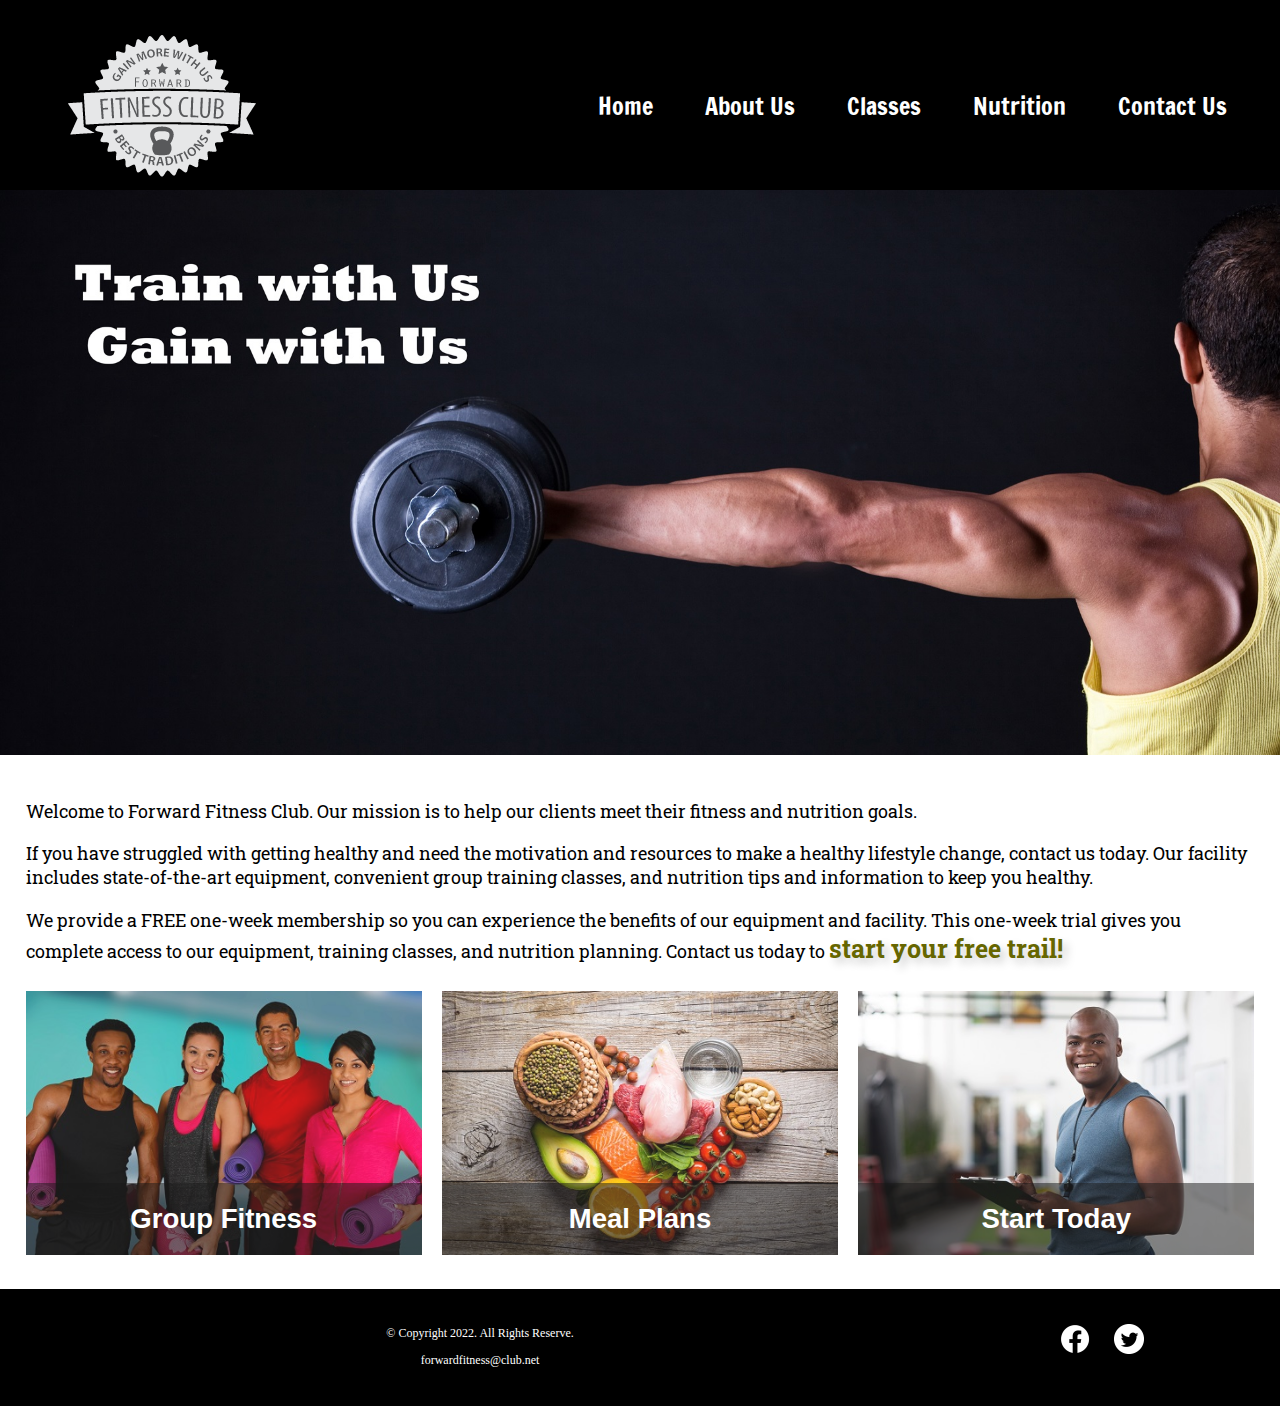
<file: index.html>
<!DOCTYPE html>
<!-- This website template was created by: Randy Rusch, Date: 12/02/2022 -->
<html lang="en">
<head>
	<title>Complete Fitness - Free Trial | Forward Fitness Club</title>
	<meta charset="utf-8">
	<link rel="stylesheet" href="css/styles.min.css">
	<meta name="viewport" content="width=device-width, initial-scale=1">
	<meta name="description" content="The Forward Fitness Club is an elite fitness center dedicated to helping clients achieve their fitness and nutrition goals.">
	<link href="https://fonts.googleapis.com/css2?family=Francois+One&family=Roboto+Slab&display=swap" rel="stylesheet">
	<link rel="shortcut icon" href="images/favicon.ico">
	<link rel="icon" type="image/png" sizes="32x32" href="images/favicon-32.png">
	<link rel="apple-touch-icon" sizes="180x180" href="images/apple-touch-icon.png">
	<link rel="icon" sizes="192x192" href="images/android-chrome-192.png">

</head>
<body>

<!-- Skip to Content Link -->
<a class="skip" href="#content">Skip to Content</a>

<div id="container">

	<!-- Mobile Nav -->
	<nav class="mobile-nav">
		<div id="menu-links">
			<a href="index.html">Home</a>
			<a href="about.html">About US</a>
			<a href="classes.html">Classes</a>
			<a href="nutrition.html">Nutrition</a>
			<a href="contact.html">Contact Us</a>
		</div>
		<a class="menu-icon" onclick="hamburger()">
			<div>&#9776;</div>
		</a>
	</nav>
		

	<!-- Use the header area for the website name or logo -->
		<header id="ffc-logo">
			<a href="index.html"><img src="images/forward-fitness-logo.png" alt="Forward Fitness Club logo"></a>
		</header>

	<!-- Tablet, Desktop, Nav -->	
		<nav class="tablet-desktop">
			<ul>
				<li><a href="index.html">Home</a></li>
				<li><a href="about.html">About Us</a></li>
				<li><a href="classes.html">Classes</a></li>
				<li><a href="nutrition.html">Nutrition</a></li>
				<li><a href="contact.html">Contact Us</a></li>
			</ul>	
		</nav>
		
		<!-- Hero Image -->
		<div id="hero" class="tablet-desktop">
			<img src="images/hero-image.jpg" alt="left arm extended holding weight">
		</div>

	<!-- Use the main area to add the main content of the webpage -->
		<main id="content">
				
			<div class="mobile">
				
				<p> Welcome to Forward Fitness Club. Our mission is to help our clients meet their fitness and nutrition goals.</p>
				
				
				<h3> FREE One-Week Trial  Membership!</h3>
				<p> Call Us Today to Get Started</p>
				<p class="tel-link"><a href="tel:8145559608">(814) 555-9608
				</a></p>
				
				<h4>Fitness Club Hours:</h4>
				<ul class="hours">
					<li>Mon-Thu: 6:00am-6:00pm</li>
					<li>Friday: 6:00am-4:00pm</li>
					<li>Saturday: 8:00am-6:00pm</li>
					<li>Sunday: Closed</li>
				</ul>
				
			</div>
			
			<div  class="tablet-desktop">
			
					<p>Welcome to Forward Fitness Club. Our mission is to help our clients meet their fitness and nutrition goals.</p>
					
					<p>If you have struggled with getting healthy and need the motivation and resources to make a healthy lifestyle change, contact us today. Our facility includes state-of-the-art equipment, convenient group training classes, and nutrition tips and information to keep you healthy.</p>
					
					<p> We provide a FREE one-week membership so you can experience the benefits of our equipment and facility. This one-week trial gives you complete access to our equipment, training classes, and nutrition planning. Contact us today to <span class="action">start your free trail!</span></p>
				
			</div>
			
			<div class="grid">
			
				<figure class="frame">
					<a href="class.html"><img src="images/fitness-group.jpg" alt="group of fitness people"></a>
					<figcaption class="pic-text">Group Fitness</figcaption>
				</figure>
				
				<figure class="frame">
					<a href="nutrition.html"><img src="images/food-heart.jpg" alt="healthy food in the shape of a heart"></a>
					<figcaption class="pic-text">Meal Plans</figcaption>
				</figure>
				
				<figure class="frame">
					<a href="contact.html"><img src="images/personal-trainer.jpg" alt="personal trainer with a clipboard"></a>
					<figcaption class="pic-text">Start Today</figcaption>
				</figure>
			
			</div>
					
		</main>

	<!-- Use the footer area to add webpage footer content -->	
		<footer>
		
			<div class="copyright">
				<p>&copy; Copyright 2022. All Rights Reserve.</p>
				<p><a href="mailto:forwardfitness@club.net">forwardfitness@club.net</a></p>
			</div>
			
			<div class="social">
				<a href="https://www.facebook.com/fwdfitclub" target="_blank"><img src="images/facebook-logo.png" alt="black and white Facebook logo"></a>
				<a href="https://www.twitter.com/fwdfitclub" target="_blank"><img src="images/twitter-logo.png" alt="black and white Twitter logo"></a>
			</div>
						
		</footer>
	
	</div>
	
	<script src="scripts/script.js"></script>
	
</body>
</html>
</file>
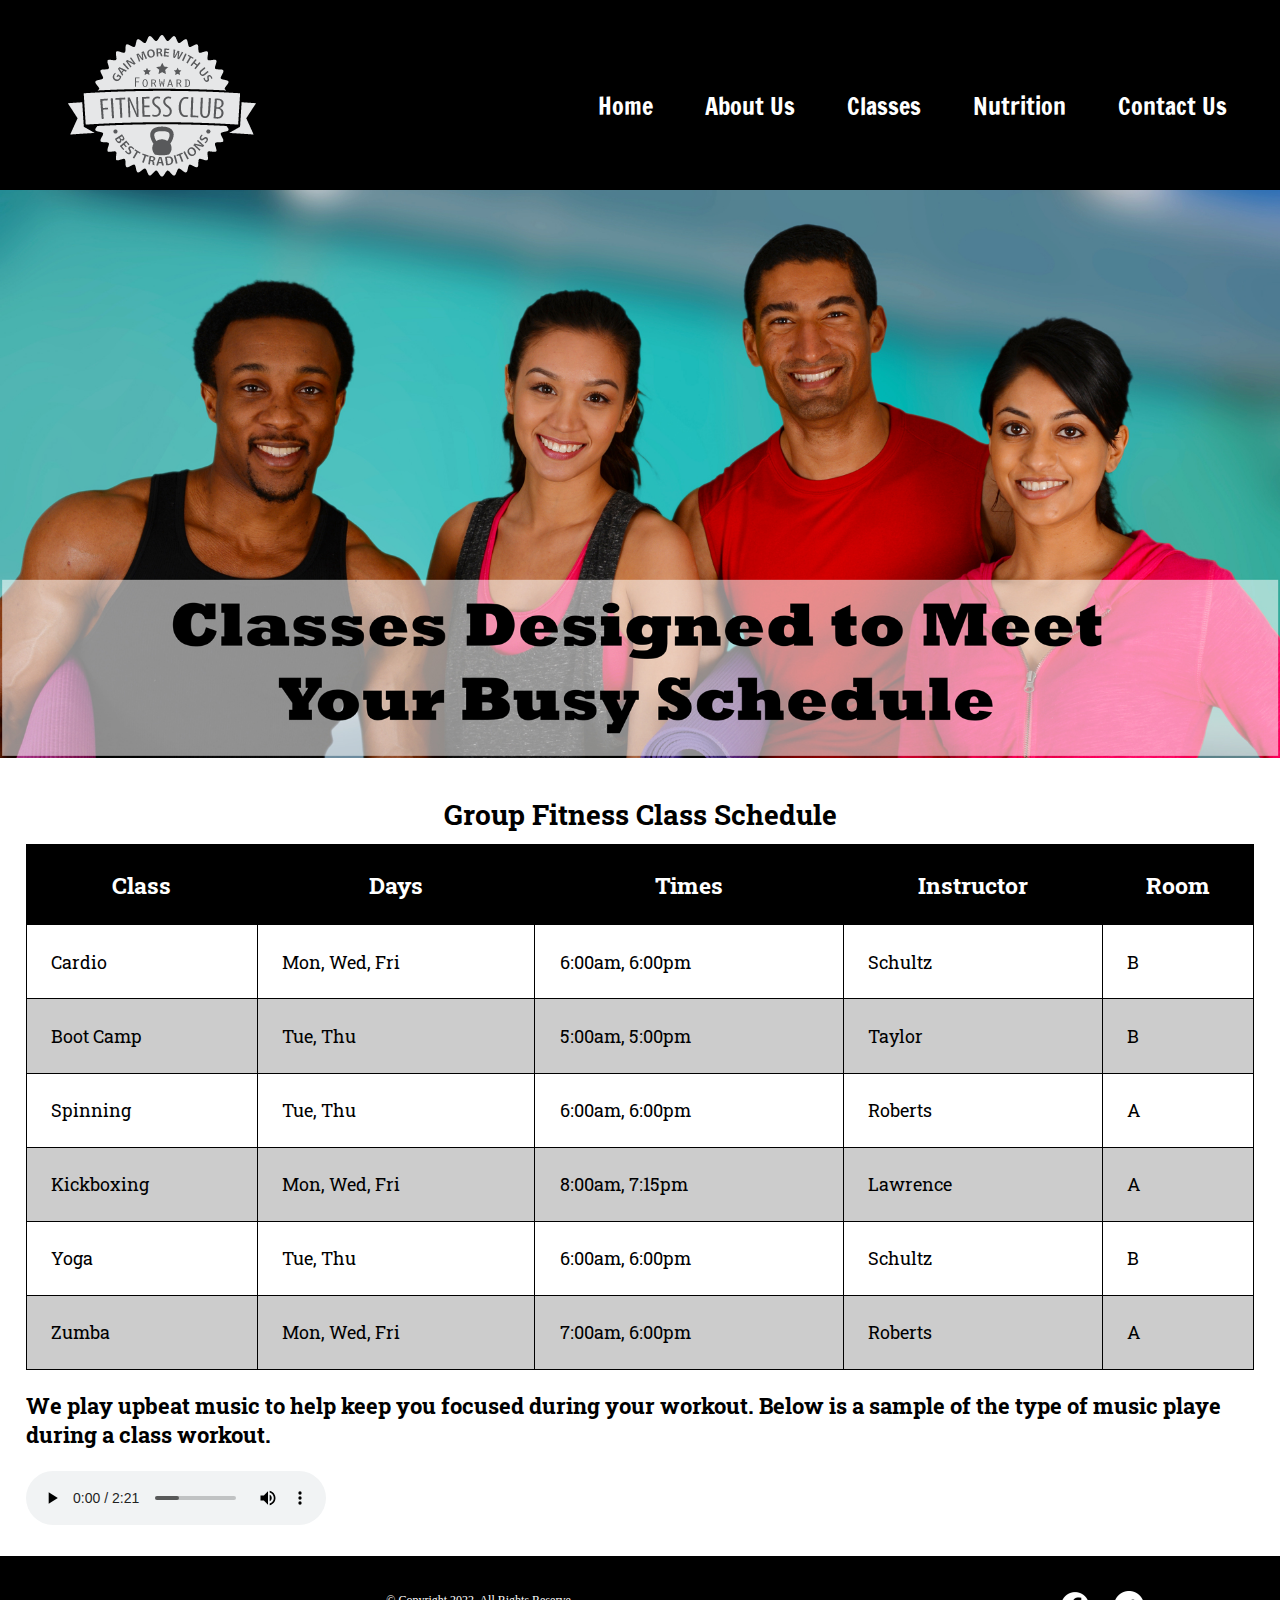
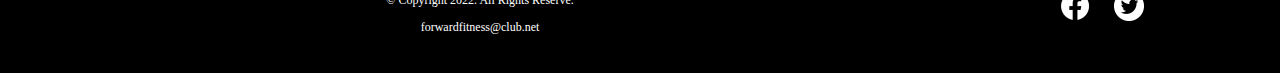
<file: classes.html>
<!DOCTYPE html>
<!--This website template was created by: Randy Rusch, Date: 11/19/2022 -->
<html lang="en">
<head>
	<title>Fitness Class Schedule | Forward Fitness Club</title>
	<meta charset="utf-8">
	<link rel="stylesheet" href="css/styles.min.css">
	<meta name="viewport" content="width=device-width, initial-scale=1">
	<meta name="description"  content="Forward Fitness Club has many fitness classes to meet your needs, including boot camp, cardio, kickboxing, spinning, yoga, and Zumba.">
	<link href="https://fonts.googleapis.com/css2?family=Francois+One&family=Roboto+Slab&display=swap" rel="stylesheet">
	<link rel="shortcut icon" href="images/favicon.ico">
	<link rel="icon" type="image/png" sizes="32x32" href="images/favicon-32.png">
	<link rel="apple-touch-icon" sizes="180x180" href="images/apple-touch-icon.png">
	<link rel="icon" sizes="192x192" href="images/android-chrome-192.png">
	
</head>
<body>

<!-- Skip to Content Link -->
<a class="skip" href="#content">Skip to Content</a>

<div id="container">

	<!-- Mobile Nav -->
		<nav class="mobile-nav">
			<div id="menu-links">
				<a href="index.html">Home</a>
				<a href="about.html">About US</a>
				<a href="classes.html">Classes</a>
				<a href="nutrition.html">Nutrition</a>
				<a href="contact.html">Contact Us</a>
			</div>
			<a class="menu-icon" onclick="hamburger()">
				<div>&#9776;</div>
			</a>
		</nav>

	<!-- Use the header area for the website name or logo -->
		<header id="ffc-logo">
			<a href="index.html"><img src="images/forward-fitness-logo.png" alt="Forward Fitness Club logo"></a>
		</header>

	<!-- Tablet, Desktop, Nav -->	
		<nav class="tablet-desktop">
			<ul>
				<li><a href="index.html">Home</a></li>
				<li><a href="about.html">About Us</a></li>
				<li><a href="classes.html">Classes</a></li>
				<li><a href="nutrition.html">Nutrition</a></li>
				<li><a href="contact.html">Contact Us</a></li>
			</ul>	
		</nav>
		
	<!-- Classes hero image -->
	<div id="hero" class="tablet-desktop">
		<img src="images/classes-hero-image.jpg" alt="group of fitness people">
	</div>

	<!-- Use the main area to add the main content of the webpage -->
	<main id="content">
			
		<div class="mobile">
			
			<h3>Group Fitness Classes</h3>
			<p>Boot Camp: TR 5am &amp; 5pm</p>
			<p>Cardio: MWF 6am &amp; 6pm</p>
			<p>Kickboxing: MWF 8am &amp; 7:15pm</p>
			<p>Spinning: TR 6am &amp; 6pm</p>
			<p>TR 6am &amp; 6pm</p>
			<p>Zumba: MWF 7am &amp; 6pm</p>
			
		</div>

		<div class="tablet-desktop">
		
			<table><!-- Start Table" -->
				<caption>Group Fitness Class Schedule</caption>
				<tr><!-- Row 1 -->
					<th>Class</th>
					<th>Days</th>
					<th>Times</th>
					<th>Instructor</th>
					<th>Room</th>
				</tr>
				<tr><!-- Row 2 -->
					<td>Cardio</td>
					<td>Mon, Wed, Fri</td>
					<td>6:00am, 6:00pm</td>
					<td>Schultz</td>
					<td>B</td>
				</tr>
				<tr><!-- Row 3 -->
					<td>Boot Camp</td>
					<td>Tue, Thu</td>
					<td>5:00am, 5:00pm</td>
					<td>Taylor</td>
					<td>B</td>
				</tr>
				<tr><!-- Row 4 -->
					<td>Spinning</td>
					<td>Tue, Thu</td>
					<td>6:00am, 6:00pm</td>
					<td>Roberts</td>
					<td>A</td>
				</tr>
				<tr><!-- Row 5 -->
					<td>Kickboxing</td>
					<td>Mon, Wed, Fri</td>
					<td>8:00am, 7:15pm</td>
					<td>Lawrence</td>
					<td>A</td>
				</tr>
				<tr><!-- Row 6 -->
					<td>Yoga</td>
					<td>Tue, Thu</td>
					<td>6:00am, 6:00pm</td>
					<td>Schultz</td>
					<td>B</td>
				</tr>
				<tr><!-- Row 7 -->
					<td>Zumba</td>
					<td>Mon, Wed, Fri</td>
					<td>7:00am, 6:00pm</td>
					<td>Roberts</td>
					<td>A</td>
				</tr>
			</table><!-- End Table -->
			
		</div>
		
		<div id="music-sample">
		
			<h3>We play upbeat music to help keep you focused during your workout. Below is a sample of the type of music playe during a class workout.</h3>
			<audio controls>
				<source src="media/ffc_audio.mp3" type="audio/mp3">
				<source src="media/ffc_audio.ogg" type="audio/ogg">
				<p>Your browser not support the audio element.</p>
			</audio>
			
		</div>
		
	</main>

	<!-- Use the footer area to add webpage footer content -->	
		<footer>
		
			<div class="copyright">
				<p>&copy; Copyright 2022. All Rights Reserve.</p>
				<p><a href="mailto:forwardfitness@club.net">forwardfitness@club.net</a></p>
			</div>
			
			<div class="social">
				<a href="https://www.facebook.com/fwdfitclub" target="_blank"><img src="images/facebook-logo.png" alt="black and white Facebook logo"></a>
				<a href="https://www.twitter.com/fwdfitclub" target="_blank"><img src="images/twitter-logo.png" alt="black and white Twitter logo"></a>
			</div>
			
		</footer>
	
	</div>
	
	<script src="scripts/script.js"></script>
	
</body>
</html>
</file>
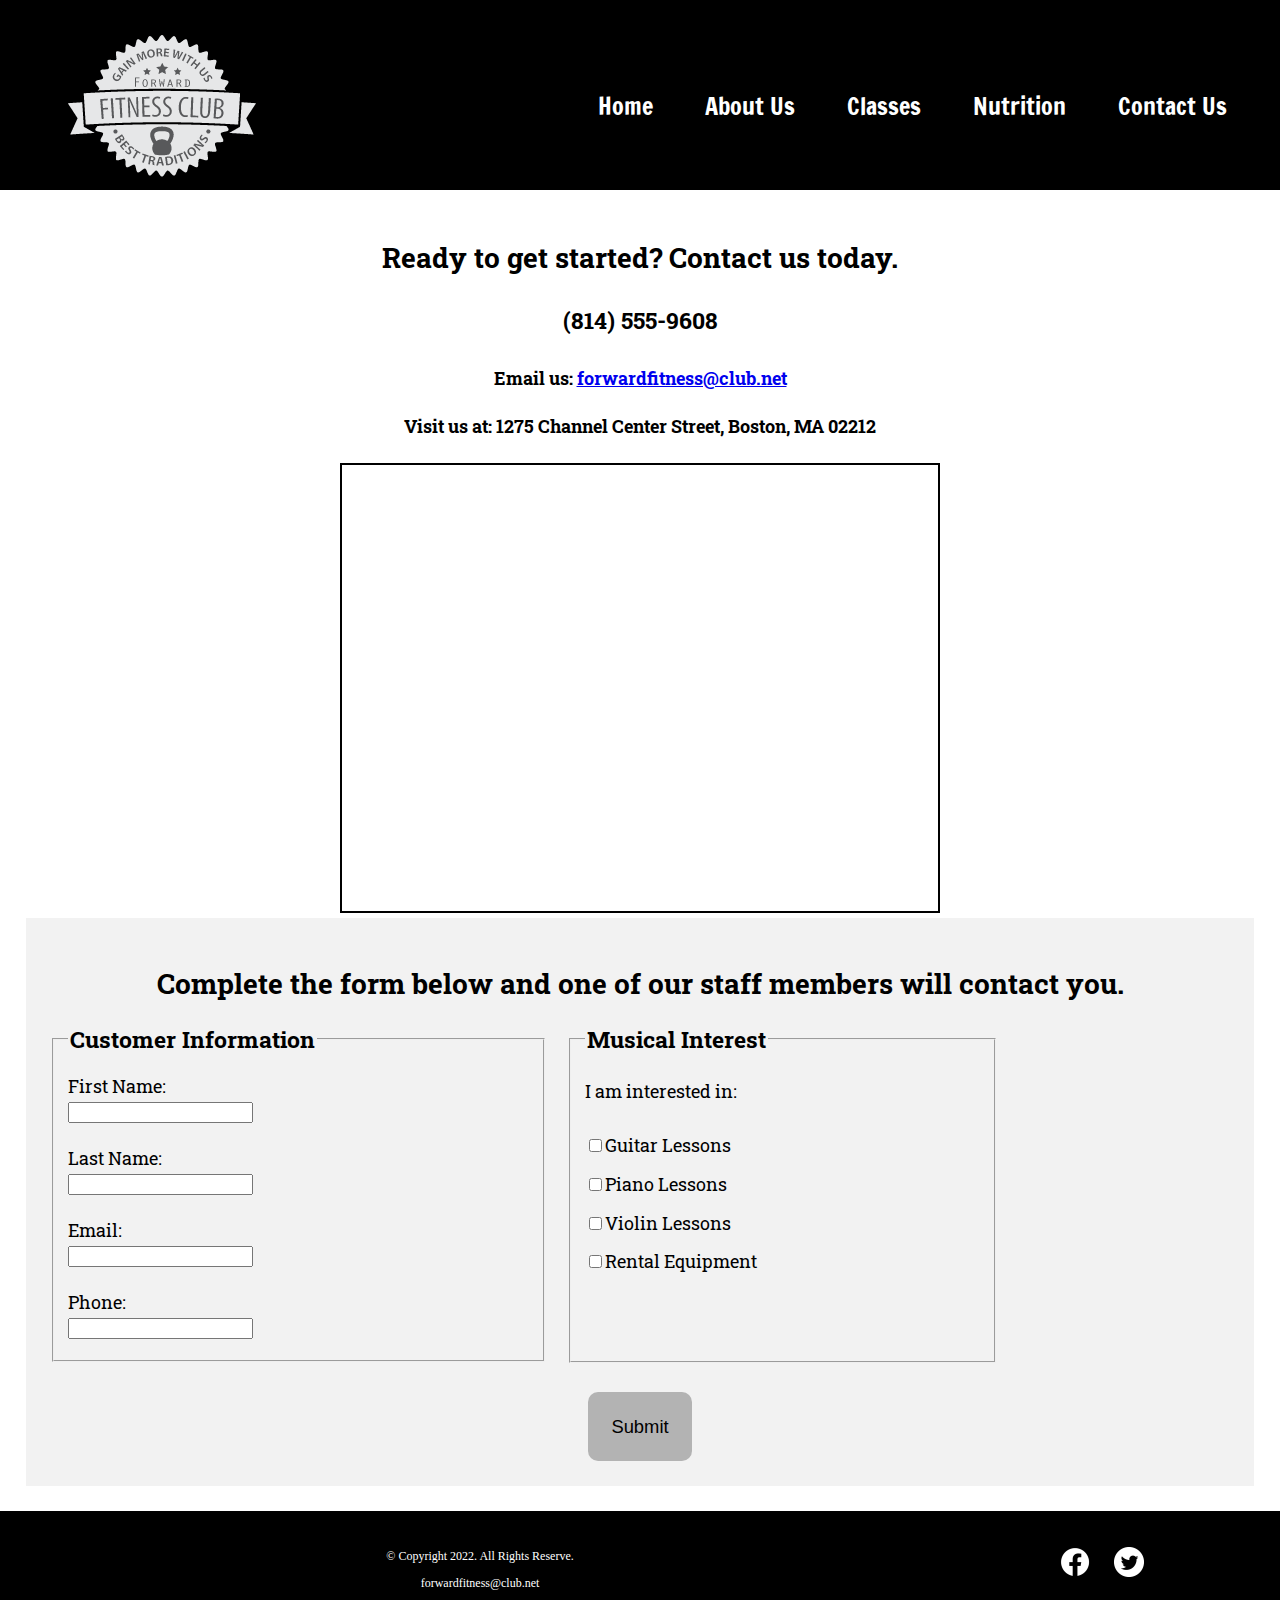
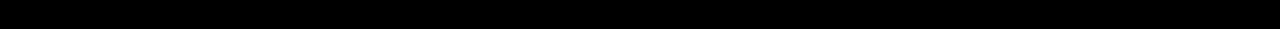
<file: contact.html>
<!DOCTYPE html>
<!-- This website template was created by: Randy Rusch -->
<html lang="en">
<head>
	<title>Contact Us - Location | Forward Fitness Club</title>
	<meta charset="utf-8">
	<link rel="stylesheet" href="css/styles.min.css">
	<meta name="viewport" content="width=device-width, initial-scale=1">
	<meta name="desciption" content="Forward Fitness Club provides a complimentary one-week trial membership. Contact us today to learn more.">
	<link href="https://fonts.googleapis.com/css2?family=Francois+One&family=Roboto+Slab&display=swap" rel="stylesheet">
	<link rel="shortcut icon" href="images/favicon.ico">
	<link rel="icon" type="image/png" sizes="32x32" href="images/favicon-32.png">
	<link rel="apple-touch-icon" sizes="180x180" href="images/apple-touch-icon.png">
	<link rel="icon" sizes="192x192" href="images/android-chrome-192.png">
	
</head>
<body>

<!-- Skip to Content Link -->
<a class="skip" href="#content">Skip to Content</a>

<div id="container">

	<!-- Mobile Nav -->
		<nav class="mobile-nav">
			<div id="menu-links">
				<a href="index.html">Home</a>
				<a href="about.html">About US</a>
				<a href="classes.html">Classes</a>
				<a href="nutrition.html">Nutrition</a>
				<a href="contact.html">Contact Us</a>
			</div>
			<a class="menu-icon" onclick="hamburger()">
				<div>&#9776;</div>
			</a>
		</nav>

	<!-- Use the header area for the website name or logo -->
		<header id="ffc-logo">
			<a href="index.html"><img src="images/forward-fitness-logo.png" alt="Forward Fitness Club logo"></a>
		</header>

	<!-- Tablet, Desktop, Nav -->	
		<nav class="tablet-desktop">
			<ul>
				<li><a href="index.html">Home</a></li>
				<li><a href="about.html">About Us</a></li>
				<li><a href="classes.html">Classes</a></li>
				<li><a href="nutrition.html">Nutrition</a></li>
				<li><a href="contact.html">Contact Us</a></li>
			</ul>
		</nav>

	<!-- Use the main area to add the main content of the webpage -->
	<main id="content">
			
		<div id="contact">
		
			<h2>Ready to get started? Contact us today.</h2>
			<h4 class="mobile tel-link"><a href="8145559608">(814) 555-9608</a></h4>
			<h4 class="tablet-desktop tel-num">(814) 555-9608</h4>
			<h4 class="contact-email-link">Email us: <a href="mailto:forwardfitness@club.net">forwardfitness@club.net</a></h4>
			<h4>Visit us at: 1275 Channel Center Street, Boston,  MA 02212</h4>
			
			<iframe src="https://www.google.com/maps/embed?pb=!1m18!1m12!1m3!1d2948.8519291124576!2d-71.05362848506883!3d42.345680179187944!2m3!1f0!2f0!3f0!3m2!1i1024!2i768!4f13.1!3m3!1m2!1s0x89e37a7dc2b67e7b%3A0x36ec93427cd9c5f1!2sChannel%20Center%20St%2C%20Boston%2C%20MA%2002210!5e0!3m2!1sen!2sus!4v1666404252080!5m2!1sen!2sus" width="600" height="450" allowfullscreen class="map"></iframe>
			
		
		</div>
		
		<div id="form">
			<h2>Complete the form below and one of our staff members will contact you.</h2>
			<Form class="form-grid"><!--Start Form-->
				<fieldset>
					<legend>Customer Information</legend>
					<label for="fName">First Name:</label>
					<input type="text" name="fName" id="fName">
					
					<label for="lName">Last Name:</label>
					<input type="text" name="lName" id="lName">
					
					<label for="email">Email:</label>
					<input type="email" name="email" id="email">
					
					<label for="phone">Phone:</label>
					<input type="tel" name="phone" id="phone">
				</fieldset>
				
				<fieldset>
					<legend>Musical Interest</legend>
					<p>I am interested in:</p>
					<label for="guitarles"><input type="checkbox" name="interest" id="guitarles" value="Guitar Lessons">Guitar Lessons</label>
					
					<label for="piano"><input type="checkbox" name="interest" id="piano" value="Piano Lessons">Piano Lessons</label>
					
					<label for="violin"><input type="checkbox" name="interest" id="violin" value="Violin Lessons">Violin Lessons</label>
					
					<label for="rent"><input type="checkbox" name="interest" id="rent" value="Rental Equipment">Rental Equipment</label>
					
				</fieldset>
				
				<input type="submit" id="submit" value="Submit" class="btn">
				
			</form>
		
		</div>
		
	</main>

	<!-- Use the footer area to add webpage footer content -->	
		<footer>
		
			<div class="copyright">
				<p>&copy; Copyright 2022. All Rights Reserve.</p>
				<p><a href="mailto:forwardfitness@club.net">forwardfitness@club.net</a></p>
			</div>
			
			<div class="social">
				<a href="https://www.facebook.com/fwdfitclub" target="_blank"><img src="images/facebook-logo.png" alt="black and white Facebook logo"></a>
				<a href="https://www.twitter.com/fwdfitclub" target="_blank"><img src="images/twitter-logo.png" alt="black and white Twitter logo"></a>
			</div>
			
		</footer>
	
	</div>
	
	<script src="scripts/script.js"></script>
	
</body>
</html>
</file>
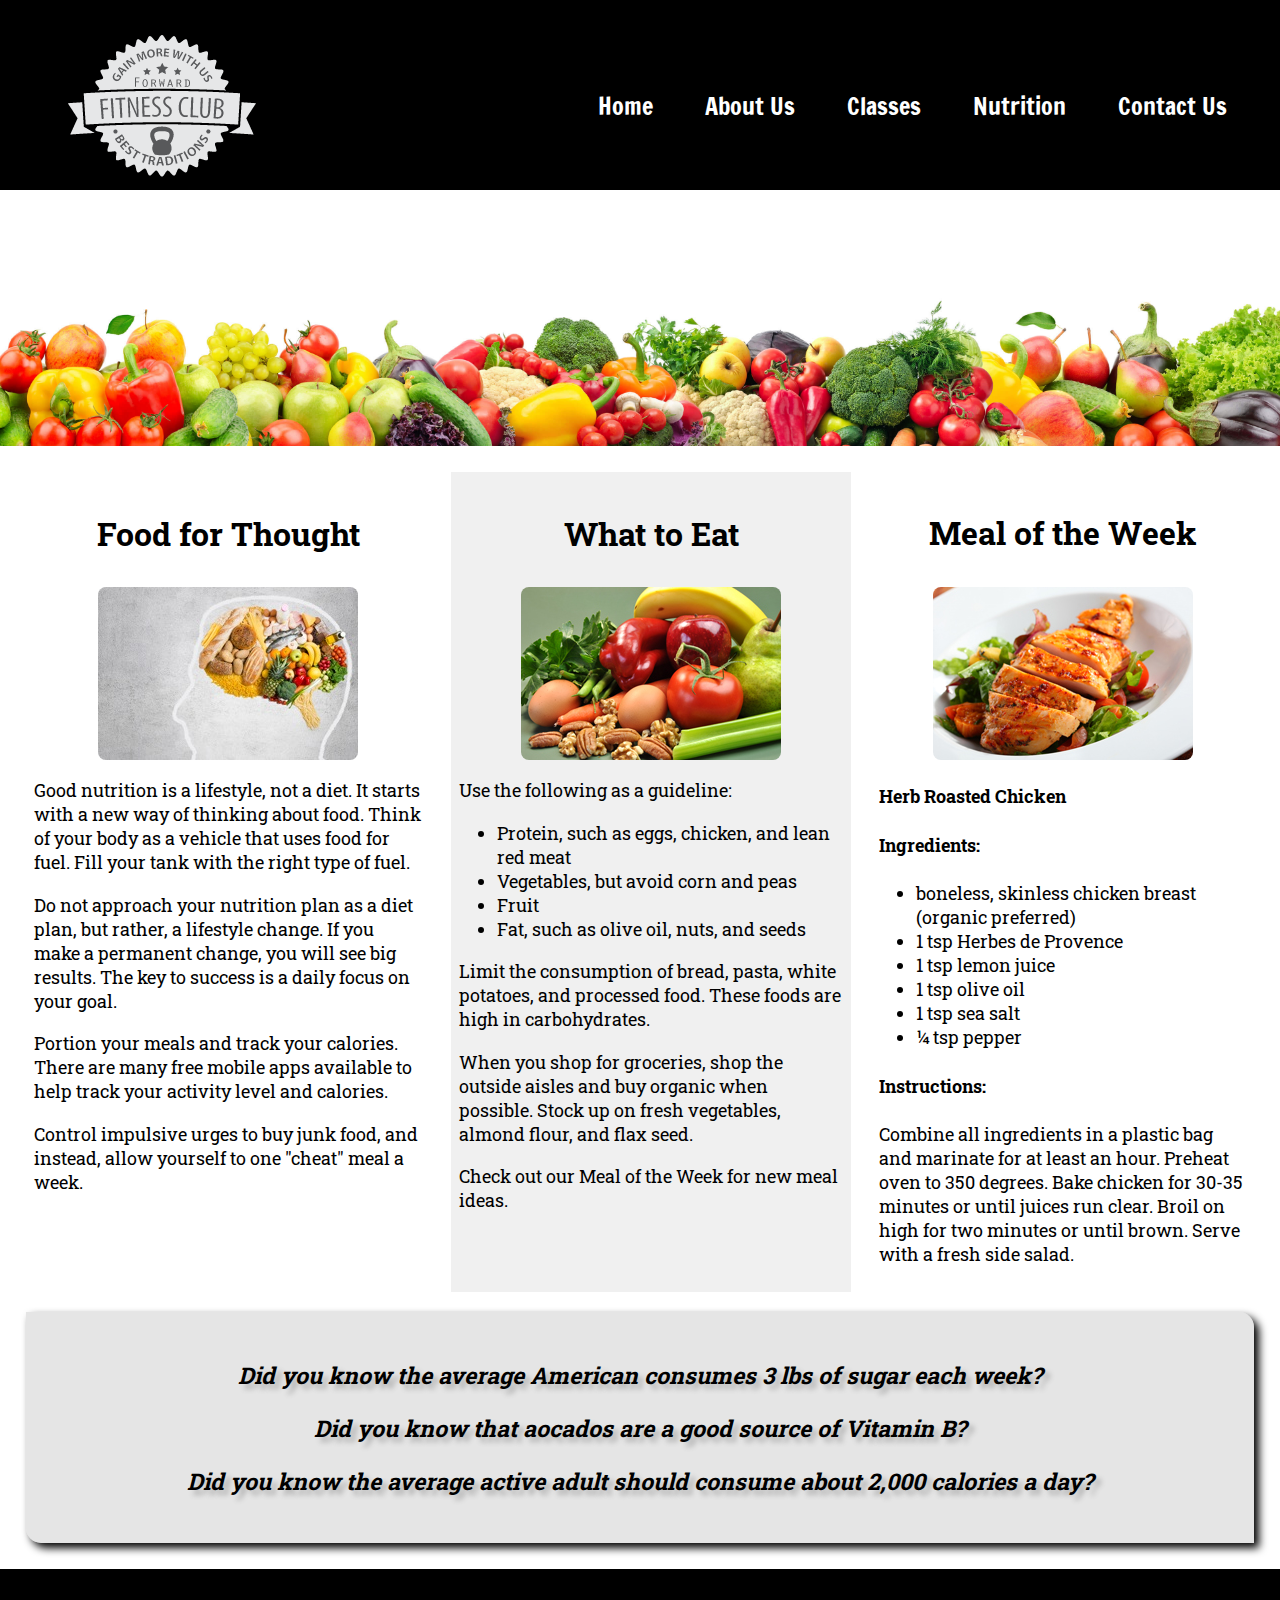
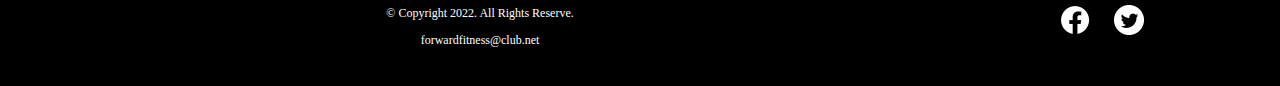
<file: nutrition.html>
<!DOCTYPE html>
<!--This website template was created by: Randy Rusch 
Today's date: 11/11/2022 
-->
<html lang="en">
<head>
	<title>Nutrition Guidance | Forward Fitness Club</title>
	<meta charset="utf-8">
	<link rel="stylesheet" href="css/styles.min.css">
	<meta name="viewport" content="width=device-width, initial-scale=1">
	<meta name="description" content="Forward Fitness Club provides nutrition guides and meal planning to help you  meet your nutrition goals.">
	<link href="https://fonts.googleapis.com/css2?family=Francois+One&family=Roboto+Slab&display=swap" rel="stylesheet">
	<link rel="shortcut icon" href="images/favicon.ico">
	<link rel="icon" type="image/png" sizes="32x32" href="images/favicon-32.png">
	<link rel="apple-touch-icon" sizes="180x180" href="images/apple-touch-icon.png">
	<link rel="icon" sizes="192x192" href="images/android-chrome-192.png">
</head>
<body>

<!-- Skip to Content Link -->
<a class="skip" href="#content">Skip to Content</a>

<div id="container">

	<!-- Mobile Nav -->
		<nav class="mobile-nav">
			<div id="menu-links">
				<a href="index.html">Home</a>
				<a href="about.html">About US</a>
				<a href="classes.html">Classes</a>
				<a href="nutrition.html">Nutrition</a>
				<a href="contact.html">Contact Us</a>
			</div>
			<a class="menu-icon" onclick="hamburger()">
				<div>&#9776;</div>
			</a>
		</nav>

	<!-- Use the header area for the website name or logo -->
		<header id="ffc-logo">
			<a href="index.html"><img src="images/forward-fitness-logo.png" alt="Forward Fitness Club logo"></a>
		</header>

	<!-- Tablet, Desktop, Nav -->	
		<nav class="tablet-desktop">
			<ul>
				<li><a href="index.html">Home</a></li>
				<li><a href="about.html">About Us</a></li>
				<li><a href="classes.html">Classes</a></li>
				<li><a href="nutrition.html">Nutrition</a></li>
				<li><a href="contact.html">Contact Us</a></li>
			</ul>	
		</nav>
		
		<!-- Nutrition Hero Image -->
		<div id="hero">
			<img src="images/hero-veggies.jpg" alt="fresh vegetables">
		</div>

	<!-- Use the main area to add the main content of the webpage -->
		<main id="content" class="grid">
				
			<article>
				<h3>Food for Thought</h3>
				<img src="images/food-thought.jpg" alt="food for thought images/food-thought" class="round">
				<p>Good nutrition is a lifestyle, not a diet. It starts with a new way of thinking about food. Think of your body as a vehicle that uses food for fuel. Fill your tank with the right type of fuel.</p>
				<p>Do not approach your nutrition plan as a diet plan, but rather, a lifestyle change. If you make a permanent change, you will see big results. The key to success is a daily focus on your goal.</p> 
				<p>Portion your meals and track your calories. There are many free mobile apps available to help track your activity level and calories.</p>
				<p>Control impulsive urges to buy junk food, and instead, allow yourself to one "cheat" meal a week.</p>
			</article>
			
			<article>		
				<h3>What to Eat</h3>
				<img src="images/fresh-food.jpg" alt="fresh vegetables, fruit, eggs, and nuts" class="round">
				<p>Use the following as a guideline:</p>
				<ul>
					<li>Protein, such as eggs, chicken, and lean red meat</li>
					<li>Vegetables, but avoid corn and peas</li>
					<li>Fruit</li>
					<li>Fat, such as olive oil, nuts, and seeds</li>
				</ul>
				<p>Limit the consumption of bread, pasta, white potatoes, and processed food. These foods are high in carbohydrates.</p>
				<p>When you shop for groceries, shop the outside aisles and buy organic when possible. Stock up on fresh vegetables, almond flour, and flax seed.</p>
				<p>Check out our Meal of the Week for new meal ideas.</p>
			</article>
			
			<article>
			<h3> Meal of the Week</h3>
			<img src="images/food-chicken.jpg" alt="herb roasted chicken" class="round">
			<h4>Herb Roasted Chicken</h4>
			<h4>Ingredients:</h4>
				<ul>
					<li>boneless, skinless chicken breast (organic preferred)</li>
					<li>1 tsp Herbes de Provence</li>
					<li>1 tsp lemon juice</li>
					<li>1 tsp olive oil</li>
					<li>1 tsp sea salt</li>
					<li>&frac14; tsp pepper</li>
				</ul>
			<h4>Instructions:</h4>
			<p>Combine all ingredients in a plastic bag and marinate for at least an hour. Preheat oven to 350 degrees. Bake chicken for 30-35 minutes or until juices run clear. Broil on high for two minutes or until brown. Serve with a fresh side salad.</p>
		</article>
		
		<aside class="tablet-desktop grid-item4">
			<p>Did you know the average American consumes 3 lbs of sugar each week?</p>
			<p>Did you know that aocados are a good source of Vitamin B?</p>
			<p>Did you know the average active adult should consume about 2,000 calories a day?</p>
		</aside>
		
	</main>

	<!-- Use the footer area to add webpage footer content -->	
		<footer>
		
			<div class="copyright">
				<p>&copy; Copyright 2022. All Rights Reserve.</p>
				<p><a href="mailto:forwardfitness@club.net">forwardfitness@club.net</a></p>
			</div>
			
			<div class="social">
				<a href="https://www.facebook.com/fwdfitclub" target="_blank"><img src="images/facebook-logo.png" alt="black and white Facebook logo"></a>
				<a href="https://www.twitter.com/fwdfitclub" target="_blank"><img src="images/twitter-logo.png" alt="black and white Twitter logo"></a>
			</div>
			
		</footer>
	
</div>

<script src="scripts/script.js"></script>

</body>
</html>
</file>
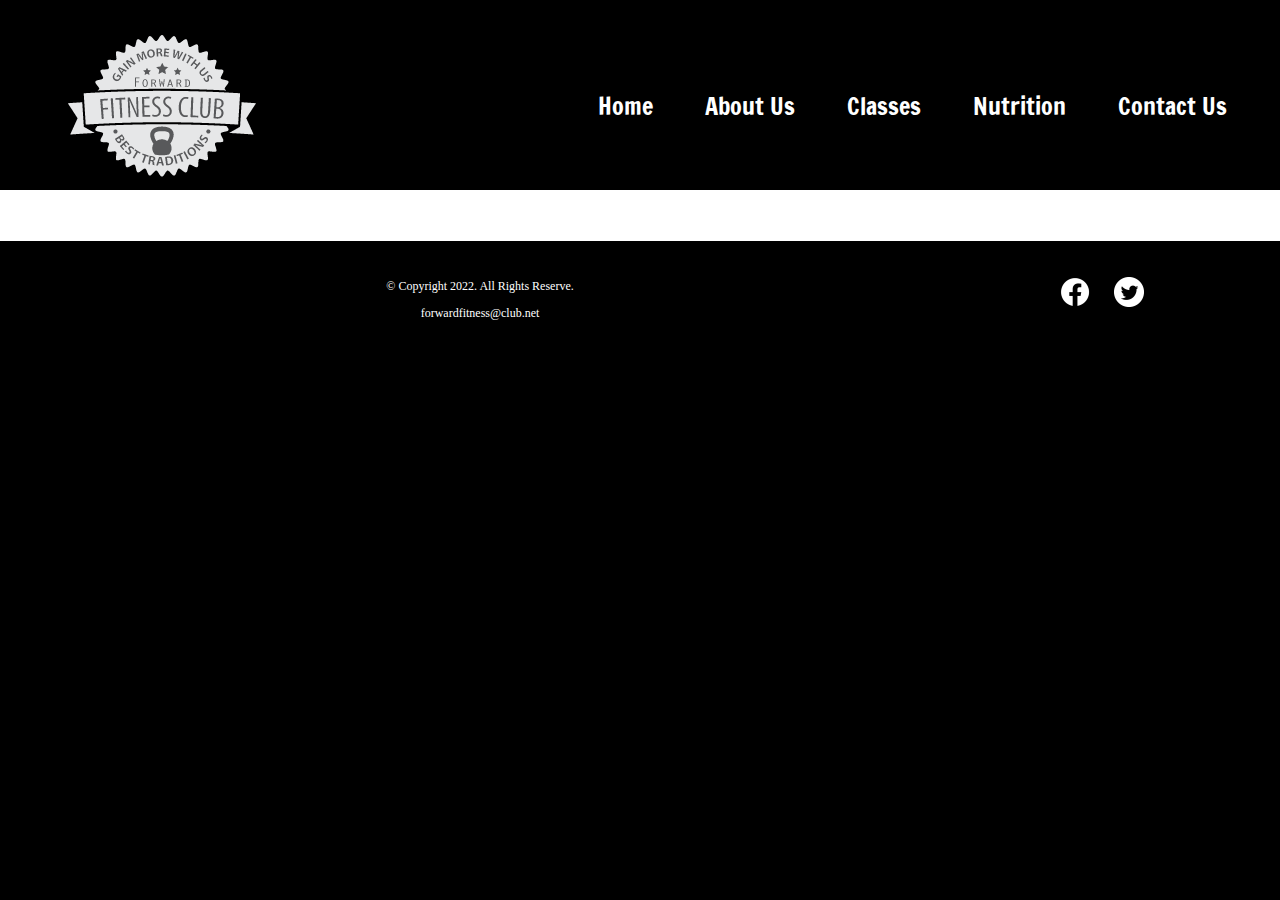
<file: template.html>
<!DOCTYPE html>
<!-- This website template was created by: Randy Rusch -->
<html lang="en">
<head>
	<title>Forward Fitness Club</title>
	<meta charset="utf-8">
	<link rel="stylesheet" href="css/styles.min.css">
	<meta name="viewport" content="width=device-width, initial-scale=1">
	<link href="https://fonts.googleapis.com/css2?family=Francois+One&family=Roboto+Slab&display=swap" rel="stylesheet">
	<link rel="shortcut icon" href="images/favicon.ico">
	<link rel="icon" type="image/png" sizes="32x32" href="images/favicon-32.png">
	<link rel="apple-touch-icon" sizes="180x180" href="images/apple-touch-icon.png">
	<link rel="icon" sizes="192x192" href="images/android-chrome-192.png">
	
</head>
<body>

<!-- Skip to Content Link -->
<a class="skip" href="#content">Skip to Content</a>

<div id="container">

	<!-- Mobile Nav -->
		<nav class="mobile-nav">
			<div id="menu-links">
				<a href="index.html">Home</a>
				<a href="about.html">About US</a>
				<a href="classes.html">Classes</a>
				<a href="nutrition.html">Nutrition</a>
				<a href="contact.html">Contact Us</a>
			</div>
			<a class="menu-icon" onclick="hamburger()">
				<div>&#9776;</div>
			</a>
		</nav>

	<!-- Use the header area for the website name or logo -->
		<header id="ffc-logo">
			<a href="index.html"><img src="images/forward-fitness-logo.png" alt="Forward Fitness Club logo"></a>
		</header>

	<!-- Tablet, Desktop, Nav -->	
		<nav class="tablet-desktop">
			<ul>
				<li><a href="index.html">Home</a></li>
				<li><a href="about.html">About Us</a></li>
				<li><a href="classes.html">Classes</a></li>
				<li><a href="nutrition.html">Nutrition</a></li>
				<li><a href="contact.html">Contact Us</a></li>
			</ul>	
		</nav>

	<!-- Use the main area to add the main content of the webpage -->	
		<main id="content">
				
		<div>
		</div>
		
		</main>

	<!-- Use the footer area to add webpage footer content -->	
		<footer>
		
			<div class="copyright">
				<p>&copy; Copyright 2022. All Rights Reserve.</p>
				<p><a href="mailto:forwardfitness@club.net">forwardfitness@club.net</a></p>
			</div>
			
			<div class="social">
				<a href="https://www.facebook.com/fwdfitclub" target="_blank"><img src="images/facebook-logo.png" alt="black and white Facebook logo"></a>
				<a href="https://www.twitter.com/fwdfitclub" target="_blank"><img src="images/twitter-logo.png" alt="black and white Twitter logo"></a>
			</div>
			
		</footer>
	
	</div>
	
	<script src="scripts/script.js"></script>
	
</body>
</html>
</file>
<file: css/styles.min.css>
body,header,nav,main,footer,h1,div,img,ul,figure,figcaption,section,article,aside,audio,video{margin:0;padding:0;border:0}body{background-color:#000}img,video{max-width:100%;display:block}*{box-sizing:border-box}.skip{position:absolute;left:-999px}.skip:focus{color:#000;background-color:#fff;text-decoration:none;padding:.5%;top:auto;left:auto;right:1px;z-index:1}header{top:0;background-color:#000;height:190px}header img{margin:0 auto}.mobile-nav a{color:#fff;font-family:'Francois One',sans-serif;text-align:center;font-size:2em;text-decoration:none;padding:3%;display:block}.mobile-nav a.menu-icon{display:block;position:absolute;right:0;top:0}.mobile{display:block}.tablet-desktop,#menu-links{display:none}main{background-color:#fff;padding:2%;font-size:1.15em;font-family:'Roboto Slab',serif}video{margin:0 auto 4%}.mobile h3{text-shadow:5px 5px 8px #ccc}article{padding:2%}article h3{text-align:center}article img{margin:0 auto}article ul{margin-left:10%}article:nth-of-type(2){background-color:rgba(204,204,204,.3)}.tel-link{background-color:#404040;padding:2%;margin:0 auto;width:80%;text-align:center;border-radius:5px}.tel-link a{color:#fff;text-decoration:none;font-size:1.5em;display:block}.hours{margin-left:10%}.action{font-size:1.35em;color:#660;font-weight:700;text-shadow:5px 5px 8px #ccc}.frame{position:relative;max-width:450px;margin:2% auto}.pic-text{position:absolute;bottom:0;background:rgba(0,0,0,.5);color:#fff;width:100%;padding:20px;text-align:center;font-family:Verdana,Arial,sans-serif;font-size:1.5em;font-weight:700}#weights,#cardio,#training{margin:0 2%}.round{border-radius:8px}.external-link{color:#660;font-weight:700;text-decoration:none}#contact{text-align:center}#contact.contact-email-link a{color:#660;text-decoration:none}.map{border:2px solid #000;width:95%;height:50%}#form{margin-top:2%;background-color:#f2f2f2;padding:2%}#form h2{text-align:center}fieldset,input,select,textarea{margin-bottom:2%}fieldset legend{font-weight:700;font-size:1.25em}label{display:block;padding-top:3%}#submit{margin:0 auto;border:none;display:block;padding:2%;background-color:#b3b3b3;font-size:1em;border-radius:10px}footer .copyright{font-size:.75em;text-align:center;color:#fff;padding:2% 4%;float:left;width:75%}footer p a{color:#fff;text-decoration:none}.social{float:right;width:20%;padding:2%}.social img{display:inline-block;padding:5%}@media screen and (min-width:630px),print{.tablet-desktop{display:block}.mobile,.mobile-nav{display:none}header{padding-bottom:2%}nav{padding:1%;margin-bottom:1%}nav ul{list-style-type:none;text-align:center}nav li{font-size:1.5em;font-family:'Francois One',sans-serif;display:inline-block;border-right:1px solid #fff}nav li:last-child{border-right:none}nav li a{padding:.1em .75em;display:block;color:#fff;text-decoration:none}main ul{margin:0 0 4% 10%}.grid{display:grid;grid-template-columns:auto auto auto;grid-gap:20px}.pic-text{font-size:1em;padding:10px}aside{text-align:center;font-size:1.25em;font-style:italic;font-weight:700;padding:2%;background-color:rgba(204,204,204,.5);box-shadow:5px 5px 8px #000;text-shadow:5px 5px 5px #b3b3b3;border-radius:0 15px}.grid-item4{grid-column:1 / span 3}#exercises{border-top:1px solid #000;border-bottom:1px solid #000;background:linear-gradient(to right,#ccc,#fff);background-color:#f2f2f2;padding:1% 2%}#exercises dt{font-weight:700}#exercises dd{padding:.5% 1% 2% 0}.tel-num{font-size:1.25em}.map{width:600px;height:450px}table{border:1px solid #000;border-collapse:collapse;margin:0 auto;width:100%}caption{font-size:1.5em;font-weight:700;padding:1%}th,td{border:1px solid #000;padding:2%}th{background-color:#000;color:#fff;font-size:1.25em}tr:nth-child(odd){background-color:#ccc}#form{width:70%;margin:0 auto}@-webkit-keyframes text-animation{0%{font-size:1em}50%{font-size:2em}100%{font-size:1.35em:}}@-keyframes text-animation{0%{font-size:1em}50%{font-size:2em}100%{font-size:1.35em}}figcaption{-webkit-animation-name:text-animation;animation-name:text-animation;-webkit-animation-delay:3s;animation-delay:3s;-webkit-animation-duration:5s;animation-duration:5s}}@media screen and (min-width:1128px),print{header{width:25%;float:left;padding-bottom:0}nav{float:right;width:70%;margin:4em 1em 0 0}nav ul{text-align:right}nav li{border:none}nav li a{padding:.5em 1em}nav li a:hover{color:#000;background-color:#fff;transform:scale(1.3)}main{clear:left}head h1{font-size:1.8em}article h3{font-size:1.75em}.pic-text{font-size:1.5em;padding:20px}.frame{opacity:.9}.frame:hover{opacity:1;box-shadow:8px 8px 10px gray;transform:translateY(10px)}#weights,#cardio,#training{width:29%;float:left;margin:0 2%}#exercises{clear:left}#form{width:auto}.form-grid{display:grid;grid-template-columns:auto auto auto;grid-gap:20px}.btn{grid-column:1 / span 3}}@media screen and (min-width:1921px){#container{width:1920px;margin:0 auto}table{width:80%}}@media print{body{background-color:#fff;color:#000}}
</file>
